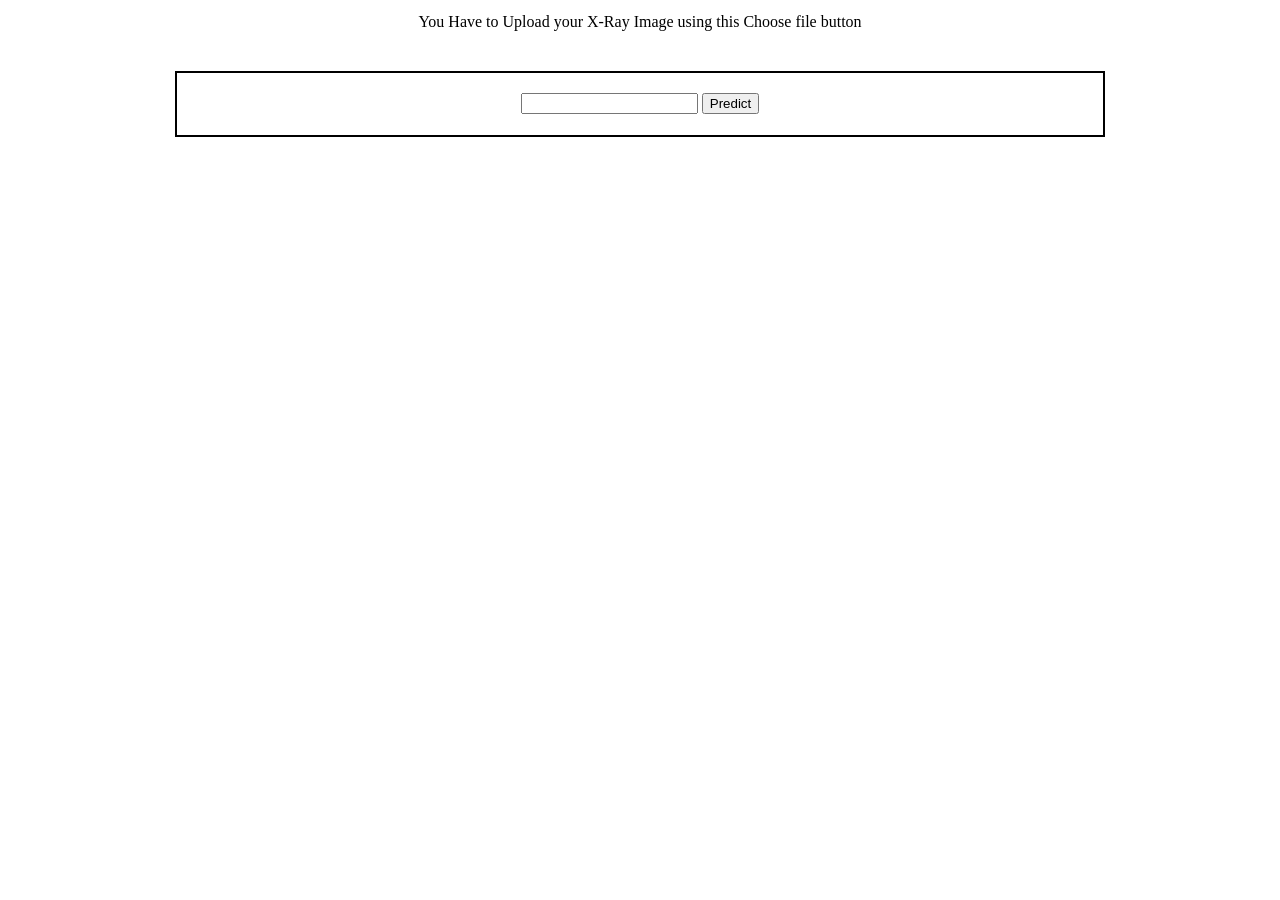
<file: index.html>
<!DOCTYPE html>
<html lang="en">
<head>
    <meta charset="UTF-8">
    <meta http-equiv="X-UA-Compatible" content="IE=edge">
    <meta name="viewport" content="width=device-width, initial-scale=1.0">
    <title>Document</title>
</head>
<body>
    <section id="Data" style="margin: 1% 10% 1% 10%;text-align: center;">
        You Have to Upload your X-Ray Image using this Choose file button
        <form action="/submit" method="POST" enctype="multipart/form-data" style="margin: 4%;border: 2px solid black;padding: 2%;">
            <input type="text" name="fname" id="file">
            <button type="submit" class="btn btn-lg btn-danger">Predict</button>
        </form>
    </section>

</body>
</html>
</file>
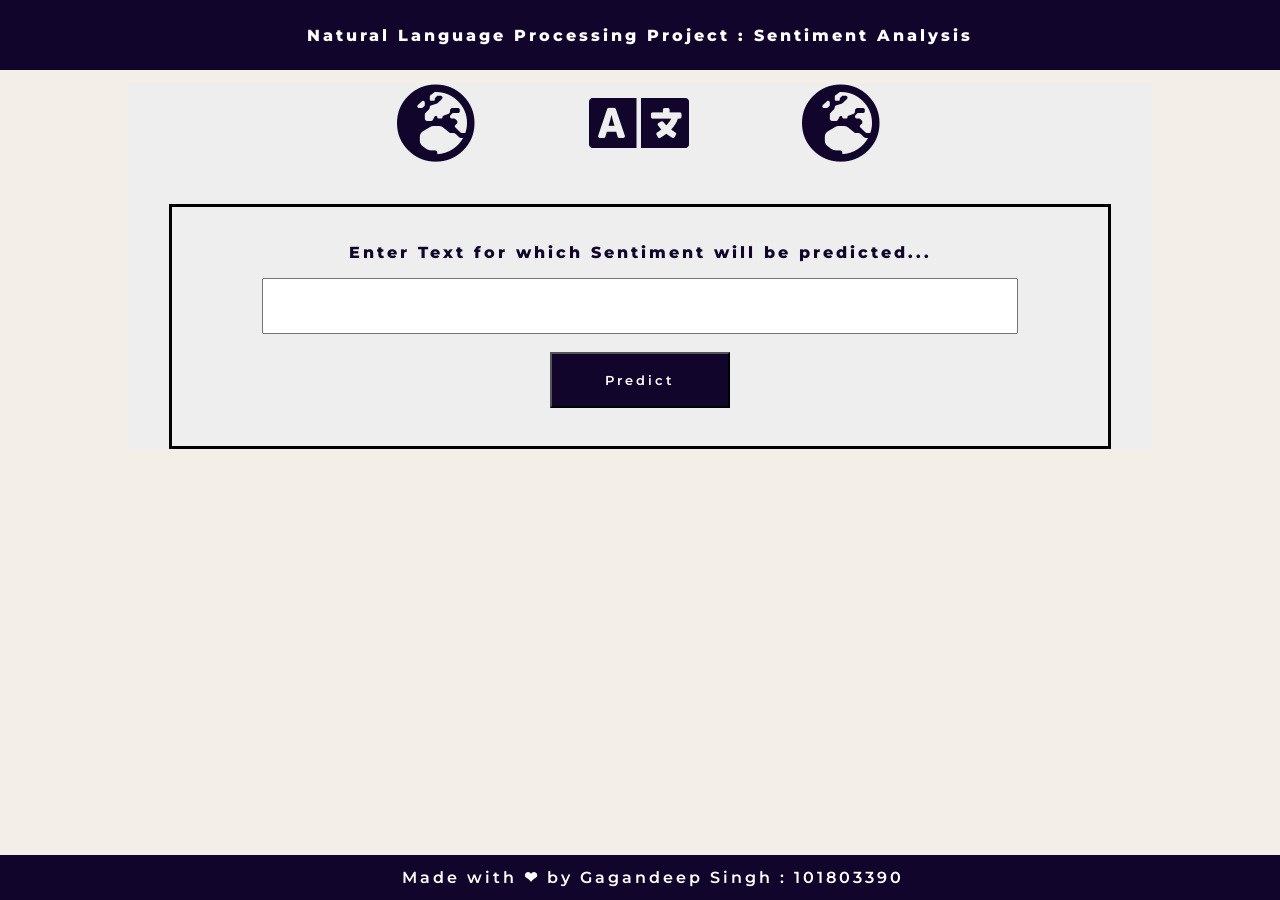
<file: templates/index.html>
<!DOCTYPE html>
<html lang="en">
<head>
    <meta charset="UTF-8">
    <meta http-equiv="X-UA-Compatible" content="IE=edge">
    <meta name="viewport" content="width=device-width, initial-scale=1.0">
    <title>Document</title>
    <link rel="stylesheet" href="../static/styles.css">
    <link rel="preconnect" href="https://fonts.googleapis.com">
<link rel="preconnect" href="https://fonts.gstatic.com" crossorigin>
<link href="https://fonts.googleapis.com/css2?family=Montserrat&display=swap" rel="stylesheet">
<link rel="stylesheet" href="https://cdnjs.cloudflare.com/ajax/libs/font-awesome/5.15.4/css/all.min.css" integrity="sha512-1ycn6IcaQQ40/MKBW2W4Rhis/DbILU74C1vSrLJxCq57o941Ym01SwNsOMqvEBFlcgUa6xLiPY/NS5R+E6ztJQ==" crossorigin="anonymous" referrerpolicy="no-referrer" />
</head>
<body>
    <section id="header">
         Natural Language Processing Project : Sentiment Analysis 
    </section>
    <section id="Data" style="margin: 1% 10% 1% 10%;text-align: center;">
        <i class="fas fa-globe-europe fa-5x"></i> <i class="fas fa-language fa-5x"></i> <i class="fas fa-globe-europe fa-5x"></i>
        <form action="/submit2" method="POST" enctype="multipart/form-data" style="margin: 4%;border: 3px solid black;padding: 2%;">
            <p>Enter Text for which Sentiment will be predicted...</p>
            <input type="text" name="fname" id="file">
            <button type="submit" class="btn btn-lg btn-danger">Predict</button>
        </form>
    </section>
    <section id="footer">
        Made with ❤ by Gagandeep Singh : 101803390
    </section>

</body>
</html>
</file>
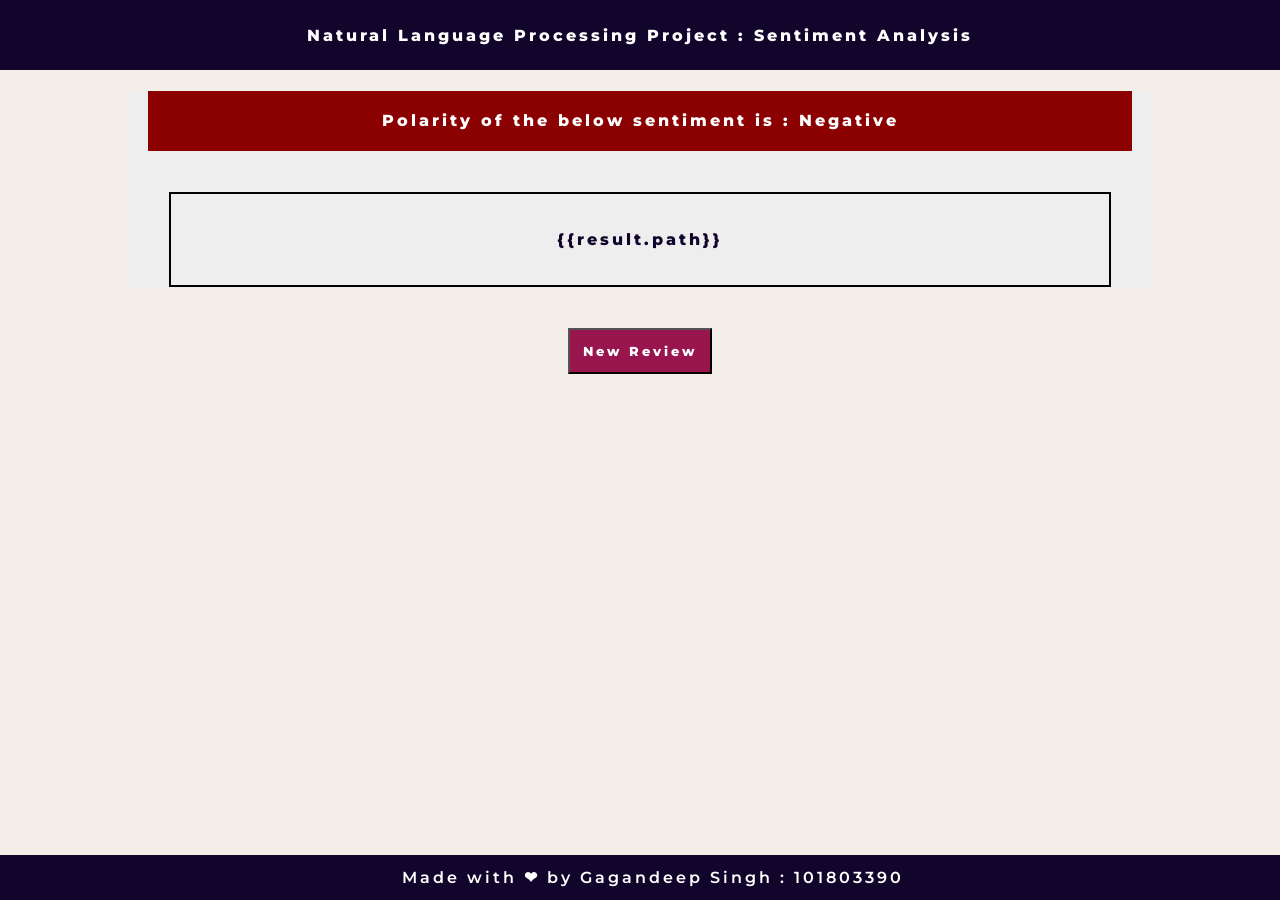
<file: templates/negative.html>
<!DOCTYPE html>
<html lang="en">
<head>
    <meta charset="UTF-8">
    <meta http-equiv="X-UA-Compatible" content="IE=edge">
    <meta name="viewport" content="width=device-width, initial-scale=1.0">
    <title>Document</title>
    <link rel="stylesheet" href="../static/styles.css">
    <link rel="preconnect" href="https://fonts.googleapis.com">
    <link rel="preconnect" href="https://fonts.gstatic.com" crossorigin>
    <link href="https://fonts.googleapis.com/css2?family=Montserrat&display=swap" rel="stylesheet">
</head>
<body>
    <section id="header">
        Natural Language Processing Project : Sentiment Analysis 
    </section>
    <section id="Data" style="margin: 1% 10% 1% 10%;text-align: center;">
        <p id="negative">Polarity of the below sentiment is : Negative</p>
        <form action="/submit" method="POST" enctype="multipart/form-data" style="margin: 4%;border: 2px solid black;padding: 2%;">
            <p>{{result.path}}</p>
        </form>
    </section>
    <form action="/" method="GET">
        <button id="new" type="submit">New Review</button>
    </form>
    
    <section id="footer">
        Made with ❤ by Gagandeep Singh : 101803390
    </section>
</body>
</html>
</file>
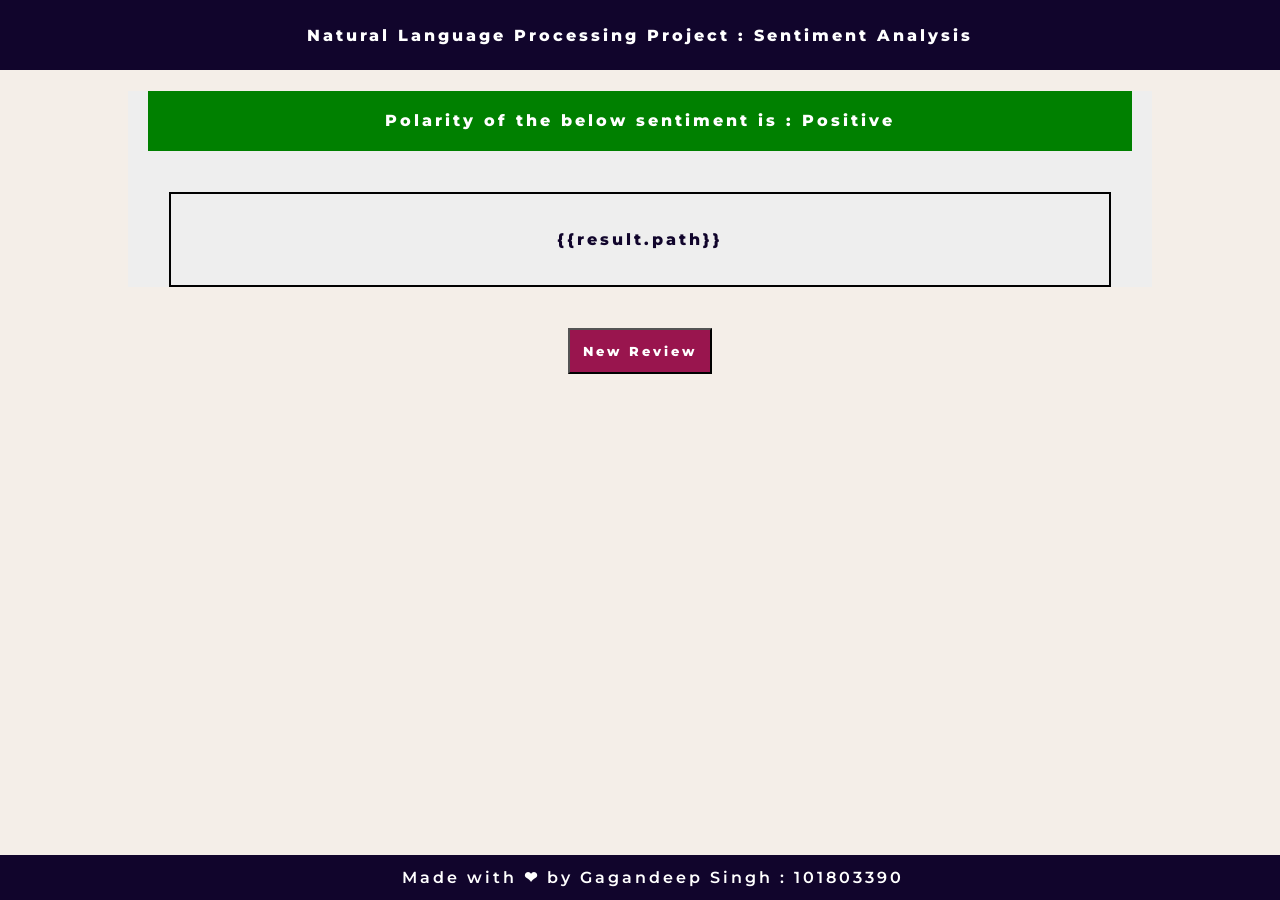
<file: templates/result.html>
<!DOCTYPE html>
<html lang="en">
<head>
    <meta charset="UTF-8">
    <meta http-equiv="X-UA-Compatible" content="IE=edge">
    <meta name="viewport" content="width=device-width, initial-scale=1.0">
    <title>Document</title>
    <link rel="stylesheet" href="../static/styles.css">
    <link rel="preconnect" href="https://fonts.googleapis.com">
    <link rel="preconnect" href="https://fonts.gstatic.com" crossorigin>
    <link href="https://fonts.googleapis.com/css2?family=Montserrat&display=swap" rel="stylesheet">
</head>
<body>
    <section id="header">
        Natural Language Processing Project : Sentiment Analysis 
    </section>
    <section id="Data" style="margin: 1% 10% 1% 10%;text-align: center;">
        <p id="positive">Polarity of the below sentiment is : Positive</p>
        <form action="/submit" method="POST" enctype="multipart/form-data" style="margin: 4%;border: 2px solid black;padding: 2%;">
            <p>{{result.path}}</p>
        </form>
    </section>
    <form action="/" method="GET">
        <button id="new" type="submit">New Review</button>
    </form>
    
    <section id="footer">
        Made with ❤ by Gagandeep Singh : 101803390
    </section>
</body>
</html>
</file>
<file: static/styles.css>
body{
    margin: 0;
    font-family: 'Montserrat', sans-serif;
    letter-spacing: 3px;
    text-align: center;
    background-color: #F4EEE8;
}

#header{
    padding: 2%;
    background-color: #11052C;
    color: #fff;
    font-weight: 800;
}

#footer{
    bottom: 0;
    width: 100%;
    position: absolute;
    padding: 1%;
    background-color: #11052C;
    color: #fff;
    font-weight: 600;
}

#Data{
    background-color: #EEEEEE;
    color: #11052C;
    text-align: center;
}
#Data button{
    display: block;
    margin: 2% 50% 2% 40%;
    padding: 2%;
    width: 20%;
    font-family: 'Montserrat', sans-serif;
    letter-spacing: 3px;
    font-weight: 600;
    background-color: #11052C;
    color: #fff;
}
#Data button:hover{
    display: block;
    margin: 2% 50% 2% 40%;
    padding: 2%;
    width: 20%;
    font-family: 'Montserrat', sans-serif;
    letter-spacing: 3px;
    font-weight: 600;
    background-color: #fff;
    color: black;
}
#Data{
    font-weight: 800;
}
#Data i{
    margin: 0 5% 0 5%;
}
#Data input{
    width: 80%;
    padding: 2%;
    font-family: 'Montserrat', sans-serif;
    letter-spacing: 3px;
    font-weight: 500;
}

#positive{
    padding: 2%;
    margin: 2%;
    background-color: green;
    color: #fff;
}

#new{
    background-color: #99154E;
    color: #fff;
    padding: 1%;
    font-family: 'Montserrat', sans-serif;
    letter-spacing: 3px;
    font-weight: 800;
}
#new:hover{
    background-color: #fff;
    color: black;
    padding: 1%;
    font-family: 'Montserrat', sans-serif;
    letter-spacing: 3px;
    font-weight: 800;
}

#negative{
    padding: 2%;
    margin: 2%;
    background-color: darkred;
    color: #fff;
}
</file>
